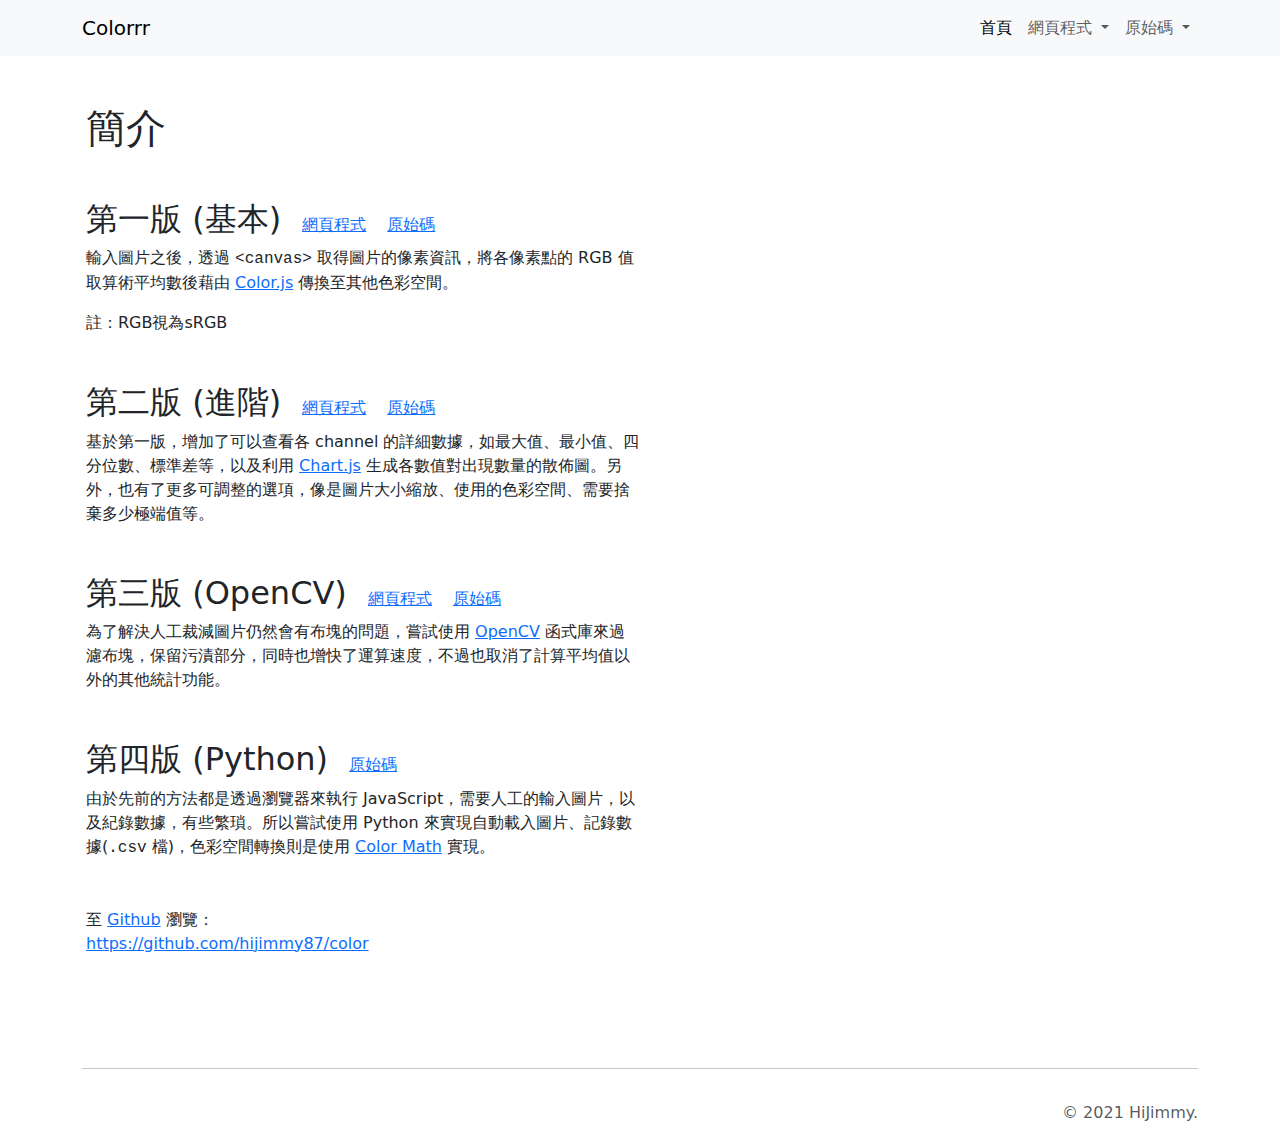
<file: index.html>
<!DOCTYPE html>
<html lang="zh_TW" class="h-100">
<head>
    <meta charset="UTF-8">
    <meta http-equiv="X-UA-Compatible" content="IE=edge">
    <meta name="viewport" content="width=device-width, initial-scale=1.0">
    <title>Home</title>
    <link rel="stylesheet" href="https://cdn.jsdelivr.net/npm/bootstrap@5.1.3/dist/css/bootstrap.min.css">
    <link rel="stylesheet" href="/css/home.css">
</head>

<body class="d-flex h-100 flex-column justify-content-between">
    <div>
        <nav class="navbar navbar-expand-md navbar-light bg-light">
            <div class="container-md">
                <a class="navbar-brand" href="/">Colorrr</a>
                <button class="navbar-toggler" type="button" data-bs-toggle="collapse" data-bs-target="#navbar"
                        aria-controls="navbarSupportedContent" aria-expanded="false" aria-label="Toggle navigation">
                    <span class="navbar-toggler-icon"></span>
                </button>
                <div class="collapse navbar-collapse flex-row-reverse" id="navbar">
                    <ul class="navbar-nav">
                        <li class="nav-item">
                            <a class="nav-link active" aria-current="page" href="/">首頁</a>
                        </li>
                        <li class="nav-item dropdown">
                            <a class="nav-link dropdown-toggle" href="#" id="ProgramLinks"
                                role="button" data-bs-toggle="dropdown" aria-expanded="false">
                                網頁程式
                            </a>
                            <ul class="dropdown-menu" aria-labelledby="ProgramLinks">
                                <li><a class="dropdown-item" href="/basic">基本</a></li>
                                <li><a class="dropdown-item" href="/advanced">進階</a></li>
                                <li><a class="dropdown-item" href="/opencv">OpenCV</a></li>
                            </ul>
                        </li>
                        <li class="nav-item dropdown">
                            <a class="nav-link dropdown-toggle" href="#" id="CodeLinks"
                                role="button" data-bs-toggle="dropdown" aria-expanded="false">
                                原始碼
                            </a>
                            <ul class="dropdown-menu" aria-labelledby="CodeLinks">
                                <li><a class="dropdown-item" href="https://github.com/hijimmy87/color" target="_blank">Github</a></li>
                                <li><a class="dropdown-item" href="https://github.com/hijimmy87/color/blob/main/js/basic.js"    target="_blank">基本</a></li>
                                <li><a class="dropdown-item" href="https://github.com/hijimmy87/color/blob/main/js/advanced.js" target="_blank">進階</a></li>
                                <li><a class="dropdown-item" href="https://github.com/hijimmy87/color/blob/main/js/opencv.js"   target="_blank">OpenCV</a></li>
                                <li><a class="dropdown-item" href="https://github.com/hijimmy87/color/blob/main/py/process.py"  target="_blank">Python</a></li>
                            </ul>
                        </li>
                    </ul>
                </div>
            </div>
        </nav>
        
        <main class="container my-5 px-3">
            <div class="w-50 w-md-100">
                
            </div>
            <h1>簡介</h1>
            <div class="my-5 w-50 w-md-100">
                <div class="inline">
                    <h2>第一版 (基本)</h2>
                    <div><a href="/basic">網頁程式</a></div>
                    <div><a href="https://github.com/hijimmy87/color/blob/main/js/basic.js" target="_blank">原始碼</a></div>
                </div>
                <p>輸入圖片之後，透過 <span class="font-monospace">&lt;canvas&gt;</span> 取得圖片的像素資訊，將各像素點的 RGB 值取算術平均數後藉由 <a href="https://colorjs.io/" target="_blank">Color.js</a> 傳換至其他色彩空間。</p>
                <p>註：RGB視為sRGB</p>
            </div>
            <div class="my-5 w-50 w-md-100">
                <div class="inline">
                    <h2>第二版 (進階)</h2>
                    <div><a href="/advanced">網頁程式</a></div>
                    <div><a href="https://github.com/hijimmy87/color/blob/main/js/advanced.js" target="_blank">原始碼</a></div>
                </div>
                <p>基於第一版，增加了可以查看各 channel 的詳細數據，如最大值、最小值、四分位數、標準差等，以及利用 <a href="https://www.chartjs.org/" target="_blank">Chart.js</a> 生成各數值對出現數量的散佈圖。另外，也有了更多可調整的選項，像是圖片大小縮放、使用的色彩空間、需要捨棄多少極端值等。</p>
            </div>
            <div class="my-5 w-50 w-md-100">
                <div class="inline">
                    <h2>第三版 (OpenCV)</h2>
                    <div><a href="/opencv">網頁程式</a></div>
                    <div><a href="https://github.com/hijimmy87/color/blob/main/js/opencv.js" target="_blank">原始碼</a></div>
                </div>
                <p>為了解決人工裁減圖片仍然會有布塊的問題，嘗試使用 <a href="https://opencv.org/" target="_blank">OpenCV</a> 函式庫來過濾布塊，保留污漬部分，同時也增快了運算速度，不過也取消了計算平均值以外的其他統計功能。</p>
            </div>
            <div class="my-5 w-50 w-md-100">
                <div class="inline">
                    <h2>第四版 (Python)</h2>
                    <div><a href="https://github.com/hijimmy87/color/blob/main/py/process.py" target="_blank">原始碼</a></div>
                </div>
                <p>由於先前的方法都是透過瀏覽器來執行 JavaScript，需要人工的輸入圖片，以及紀錄數據，有些繁瑣。所以嘗試使用 Python 來實現自動載入圖片、記錄數據(<span class="font-monospace">.csv</span> 檔)，色彩空間轉換則是使用 <a href="https://python-colormath.readthedocs.io/" target="_blank">Color Math</a> 實現。</p>
            </div>
            <p>
                至 <a href="https://github.com/hijimmy87/color" target="_blank">Github</a> 瀏覽：
                <br />
                <a href="https://github.com/hijimmy87/color" target="_blank">https://github.com/hijimmy87/color</a>
            </p>
        </main>
    </div>

    <footer class="container my-5">
        <hr>
        <div class="pt-3 text-muted">
            <p class="text-end">&copy; 2021 HiJimmy.</p>
        </div>
    </footer>

    <script src="https://cdn.jsdelivr.net/npm/bootstrap@5.1.3/dist/js/bootstrap.bundle.min.js"></script>
</body>
</html>
</file>
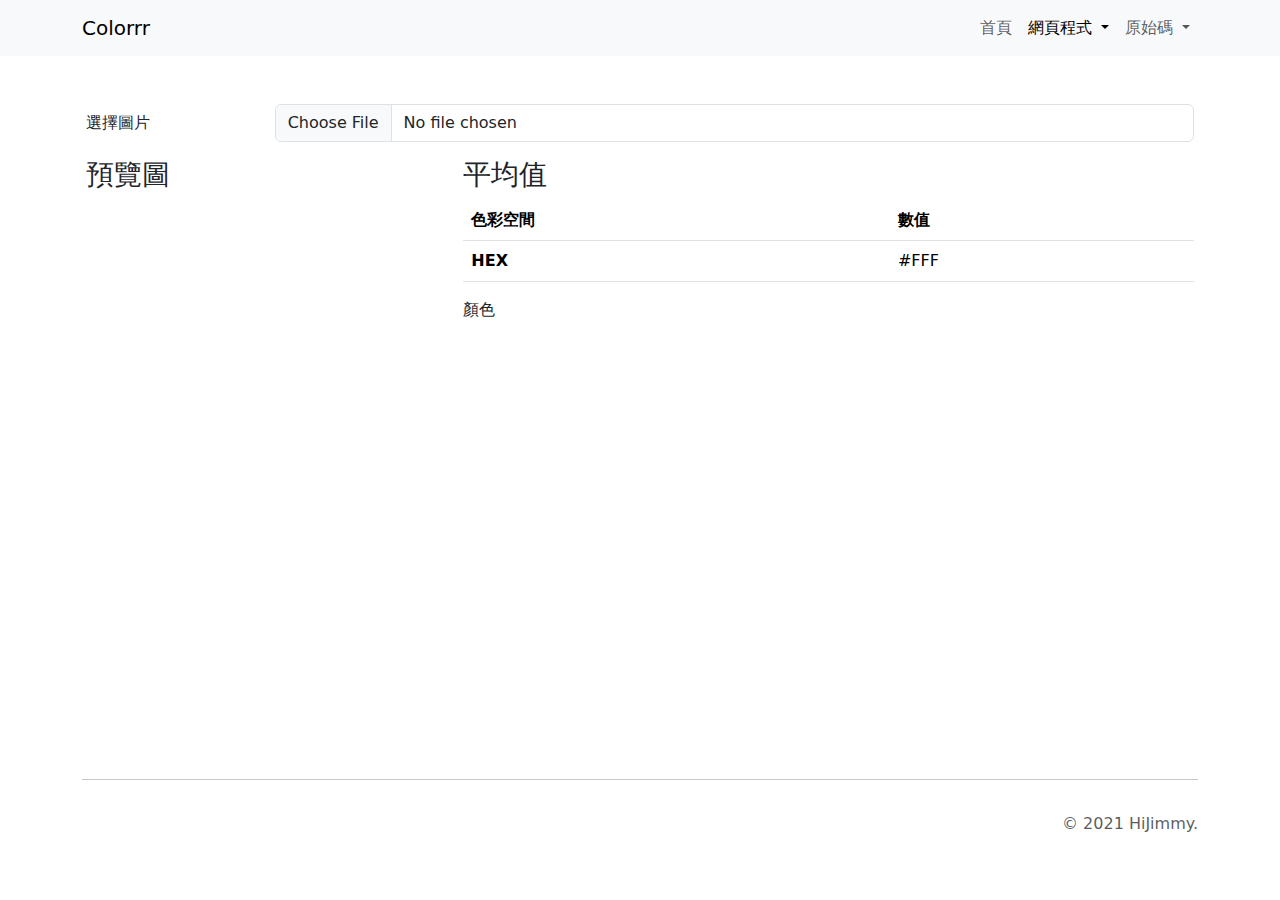
<file: basic/index.html>
<!DOCTYPE html>
<html lang="zh_TW" class="h-100">
<head>
    <meta charset="UTF-8">
    <meta http-equiv="X-UA-Compatible" content="IE=edge">
    <meta name="viewport" content="width=device-width, initial-scale=1.0">
    <title>Basic</title>
    <link rel="stylesheet" href="https://cdn.jsdelivr.net/npm/bootstrap@5.1.3/dist/css/bootstrap.min.css">
    <link rel="stylesheet" href="/css/basic.css">
</head>

<body class="d-flex h-100 flex-column justify-content-between">
    <div>
        <nav class="navbar navbar-expand-md navbar-light bg-light">
            <div class="container-md">
                <a class="navbar-brand" href="/">Colorrr</a>
                <button class="navbar-toggler" type="button" data-bs-toggle="collapse" data-bs-target="#navbar"
                        aria-controls="navbarSupportedContent" aria-expanded="false" aria-label="Toggle navigation">
                    <span class="navbar-toggler-icon"></span>
                </button>
                <div class="collapse navbar-collapse flex-row-reverse" id="navbar">
                    <ul class="navbar-nav">
                        <li class="nav-item">
                            <a class="nav-link"href="/">首頁</a>
                        </li>
                        <li class="nav-item dropdown">
                            <a class="nav-link active dropdown-toggle" href="#" id="ProgramLinks"
                                role="button" data-bs-toggle="dropdown" aria-current="page"  aria-expanded="false">
                                網頁程式
                            </a>
                            <ul class="dropdown-menu" aria-labelledby="ProgramLinks">
                                <li><a class="dropdown-item" href="/basic">基本</a></li>
                                <li><a class="dropdown-item" href="/advanced">進階</a></li>
                                <li><a class="dropdown-item" href="/opencv">OpenCV</a></li>
                            </ul>
                        </li>
                        <li class="nav-item dropdown">
                            <a class="nav-link dropdown-toggle" href="#" id="CodeLinks"
                                role="button" data-bs-toggle="dropdown" aria-expanded="false">
                                原始碼
                            </a>
                            <ul class="dropdown-menu" aria-labelledby="CodeLinks">
                                <li><a class="dropdown-item" href="https://github.com/hijimmy87/color" target="_blank">Github</a></li>
                                <li><a class="dropdown-item" href="https://github.com/hijimmy87/color/blob/main/js/basic.js"    target="_blank">基本</a></li>
                                <li><a class="dropdown-item" href="https://github.com/hijimmy87/color/blob/main/js/advanced.js" target="_blank">進階</a></li>
                                <li><a class="dropdown-item" href="https://github.com/hijimmy87/color/blob/main/js/opencv.js"   target="_blank">OpenCV</a></li>
                                <li><a class="dropdown-item" href="https://github.com/hijimmy87/color/blob/main/py/process.py"  target="_blank">Python</a></li>
                            </ul>
                        </li>
                    </ul>
                </div>
            </div>
        </nav>
        
        <main class="container my-5 px-3">
            <div class="row mb-3">
                <label for="colFormLabel" class="col-sm-2 col-form-label">選擇圖片</label>
                <div class="col-sm-10">
                    <input type="file" class="form-control" accept="image/*" onchange="loadImg(this)">
                </div>
            </div>
            <div class="row align-items-start">
                <div class="col col-12 col-md-4">
                    <h3>預覽圖</h3>
                    <div class="w-100">
                        <canvas id="imgCanvas"></canvas>
                    </div>
                </div>
                <div class="col col-12 col-md-8" id="colorTable">
                    <h3>平均值</h3>
                    <table class="table table-hover">
                        <thead>
                            <tr>
                                <th scope="col">色彩空間</th>
                                <th scope="col">數值</th>
                            </tr>
                        </thead>
                        <tbody>
                            <tr>
                                <th scope="row">HEX</th>
                                <td>#FFF</td>
                            </tr>
                        </tbody>
                    </table>
                    <div>顏色</div>
                    <div id="color"></div>
                </div>
            </div>
        </main>
    </div>

    <footer class="container my-5">
        <hr>
        <div class="pt-3 text-muted">
            <p class="text-end">&copy; 2021 HiJimmy.</p>
        </div>
    </footer>

    <script src="https://cdn.jsdelivr.net/npm/jquery@3.6.0/dist/jquery.min.js"></script>
    <script src="https://cdn.jsdelivr.net/npm/bootstrap@5.1.3/dist/js/bootstrap.bundle.min.js"></script>
    <script type="module" src="/js/color.js"></script>
    <script src="/js/basic.js"></script>
</body>
</html>
</file>
<file: css/home.css>
.inline * {
    display: inline-block;
}
.inline div {
    margin-left: 1rem;
}
</file>
<file: css/basic.css>
#color {
    width: 100%; height: 100px;
}
</file>
